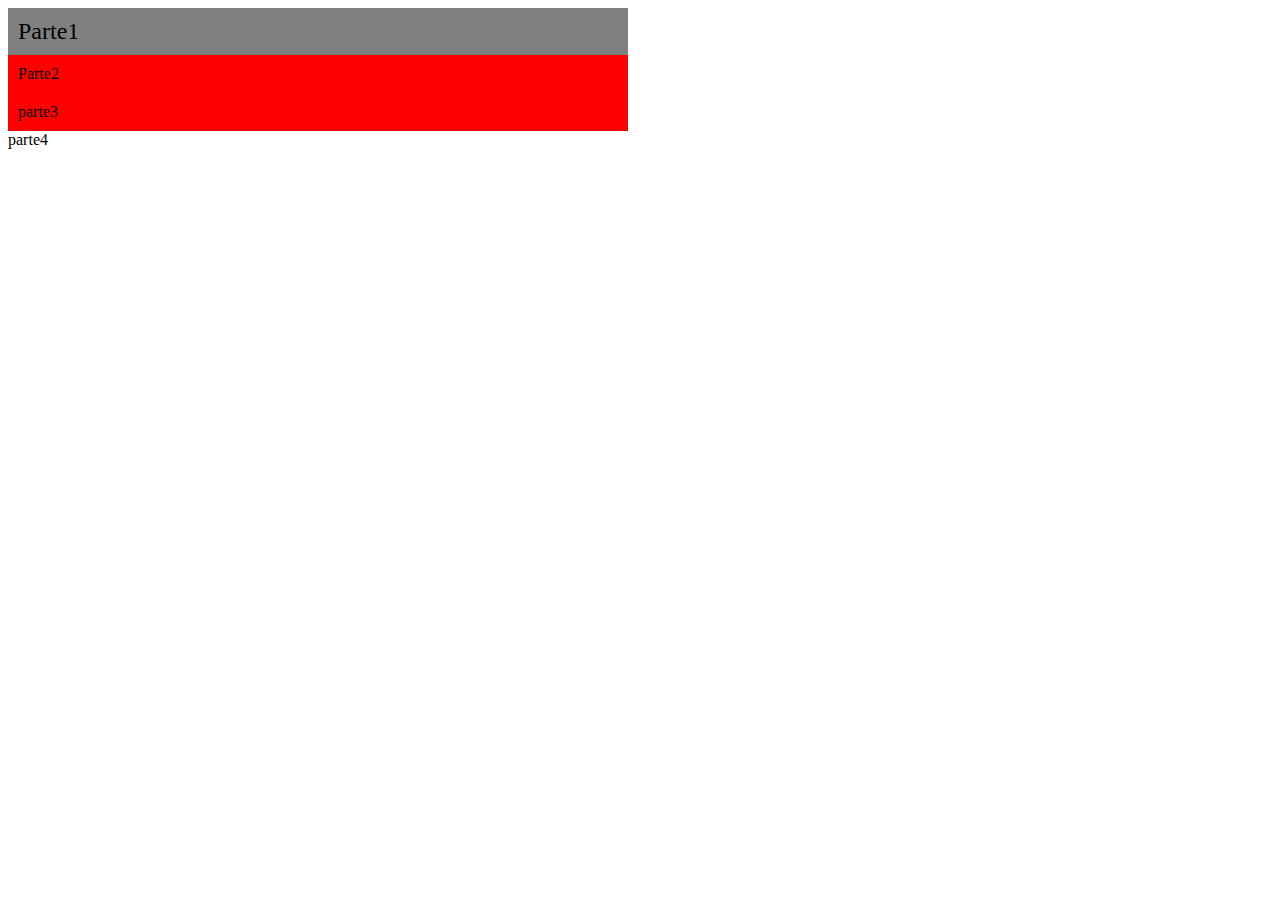
<file: INDEX.html>
<!DOCTYPE html>
<html lang="pt-br">
    <head><title>Site massa</title>
<meta charset="utf-8">
<link rel="stylesheet" type="text/css" href="style.CSS">
</head>
<body>
    <div class="cabecalho">Parte1</div>
    <div class="corpo">Parte2</div>
    <div class="corpo">parte3</div>
    <div>parte4</div>
</body>

</html>
</file>
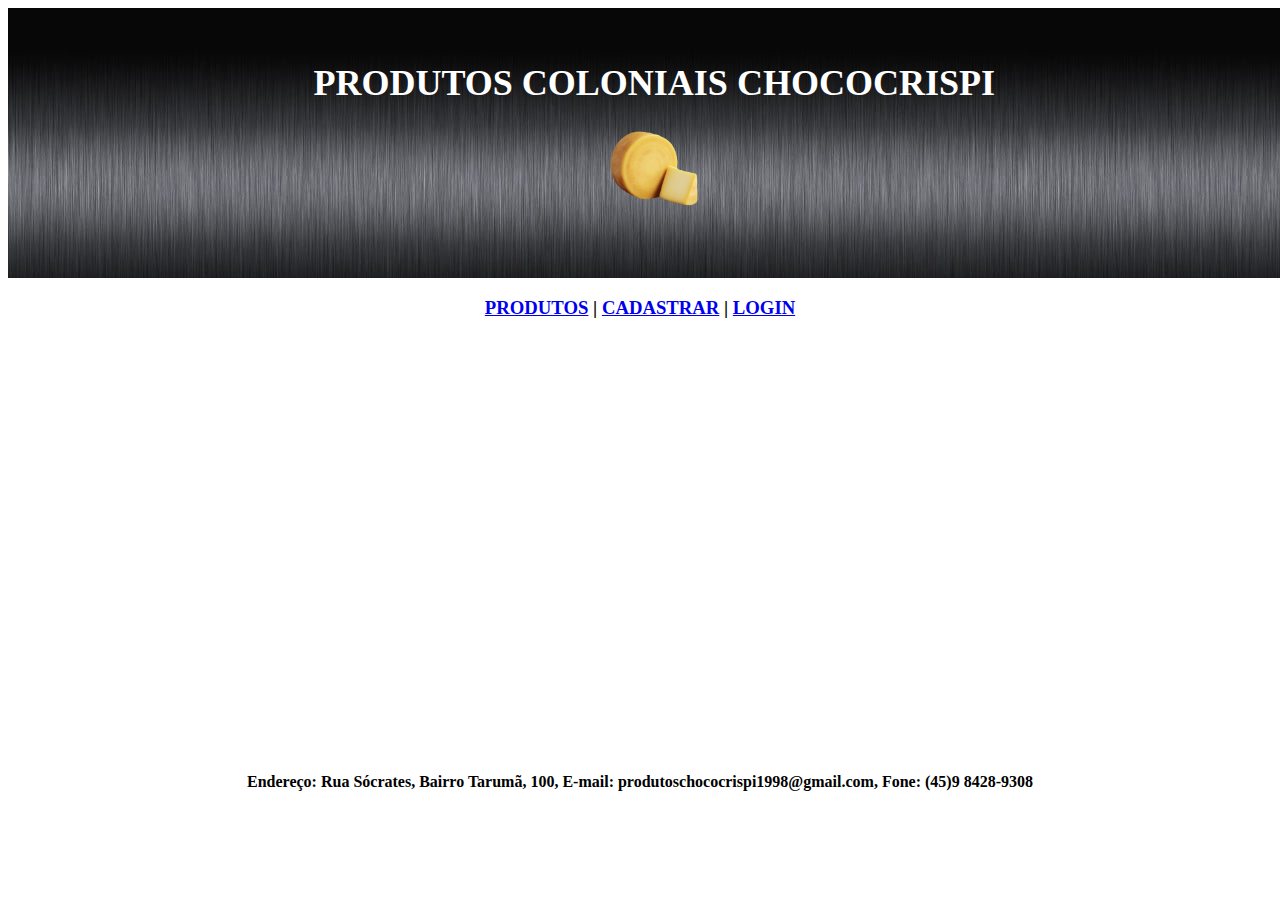
<file: index.html>
<!DOCTYPE html>
<HTML lang="pt-br">
<head>
  <title>Chococrispi</title>
  <meta charset="utf-8">
  <link rel="stylesheet" type="text/CSS" href="estilo.css">
</head>
<body>
  <div class="cabecalho">
    <font size="4"> 
    <h1><center>PRODUTOS COLONIAIS CHOCOCRISPI</center></h1></font>
     <p align="center"><img src="cheese.png" width="110px" height="100px"></p>
    </div>
  <div class="conteudo">










    <h3><center><a href="produtos.html">PRODUTOS</a>    |   <a href="cadastro.html">CADASTRAR</a>   |   <a href="login.html">LOGIN</a></center></h3>
    </div>








  <div class="rodape">
    <br>
            <br>
            <br>
            <br>
            <br>
            <br>
            <br>
            <br>
            <br>
            <br>
            <br>
            <br>
            <br>
            <br>
            <br>
            <br>
            <br>
            <br>
            <br>
            <br>
            <br>  
            <br>
            <br>          
    <h4><center>Endereço:  Rua Sócrates, Bairro Tarumã, 100, E-mail: produtoschococrispi1998@gmail.com, Fone: (45)9 8428-9308</center></h4>
    </div>
 </body>

</HTML>
</file>
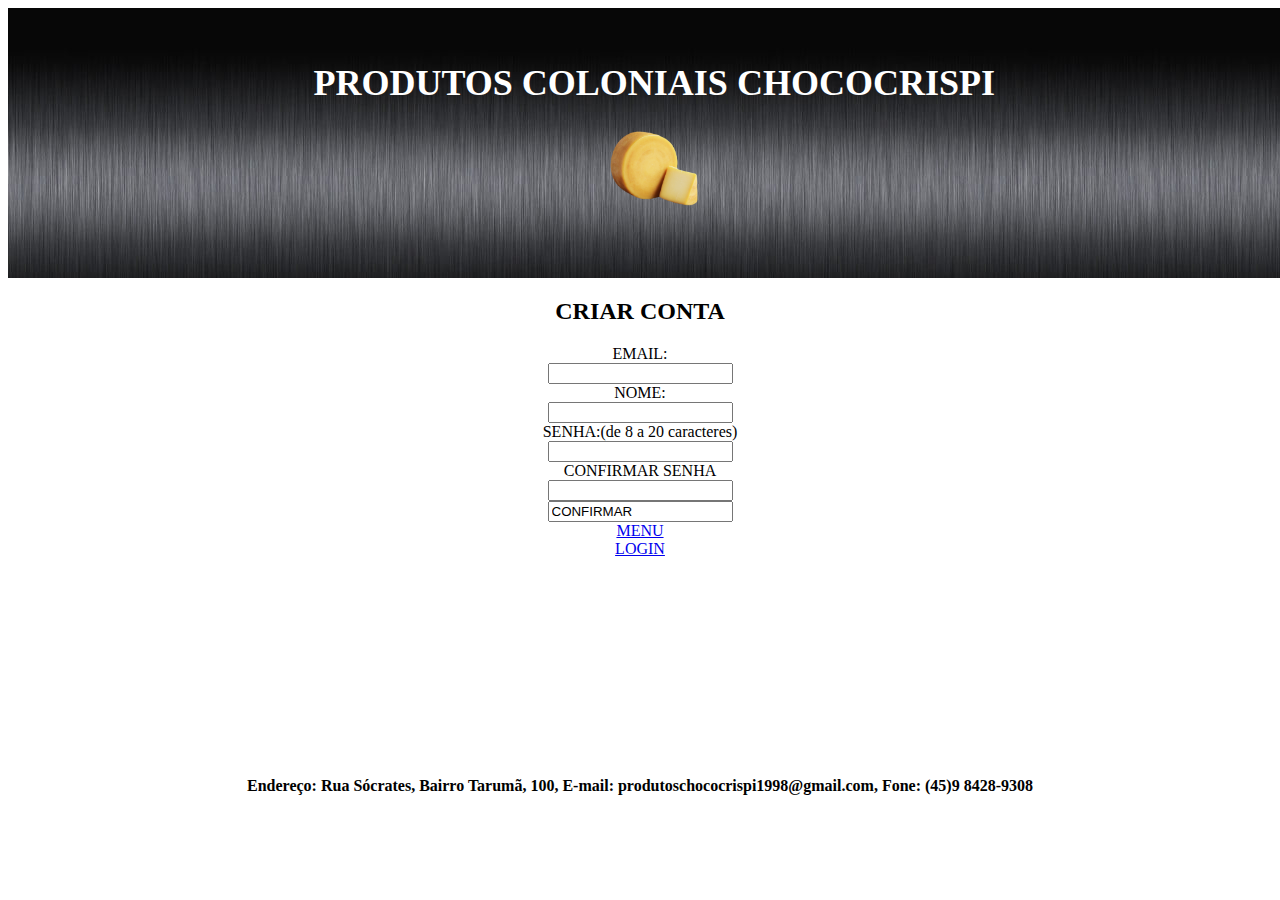
<file: cadastro.html>
<!DOCTYPE html>
<HTML lang="pt-br">
<head>
  <title>Chococrispi</title>
  <meta charset="utf-8">
  <link rel="stylesheet" type="text/CSS" href="estilo.css">
</head>
<body>
  <div class="cabecalho">
    <font size="4"> 
    <h1><center>PRODUTOS COLONIAIS CHOCOCRISPI</center></h1></font>
     <p align="center"><img src="cheese.png" width="110px" height="100px"></p>
    </div>

    <div class="conteudo">
        <center>
            <h2>CRIAR CONTA</h2>
            <form method="post" action="">
                EMAIL:<br>
                <input type="text" name="email" size="20" maxlength="20"><br>
                NOME:<br>
                <input type="text" name="nome" size="20" maxlength="20"><br>
                SENHA:(de 8 a 20 caracteres)<br>
                <input type="password" name="senha" size="20" maxlength="20"><br>
                CONFIRMAR SENHA<br>
                <input type="password" name="confsenha" size="20" maxlength="20"><br>
                <input type="text" name="email" value="CONFIRMAR"><br>
                </form>
                <a href="index.html">MENU</a><br>
                <a href="login.html">LOGIN</a><br>
        </center>
    </div>

    <div class="rodape">
        <br>
        <br>
        <br>
        <br>
        <br>
        <br>
        <br>
        <br>
        <br>
        <br>
        <br>
        <h4><center>Endereço:  Rua Sócrates, Bairro Tarumã, 100, E-mail: produtoschococrispi1998@gmail.com, Fone: (45)9 8428-9308</center></h4>
        </div>
     </body>

    </HTML>
</file>
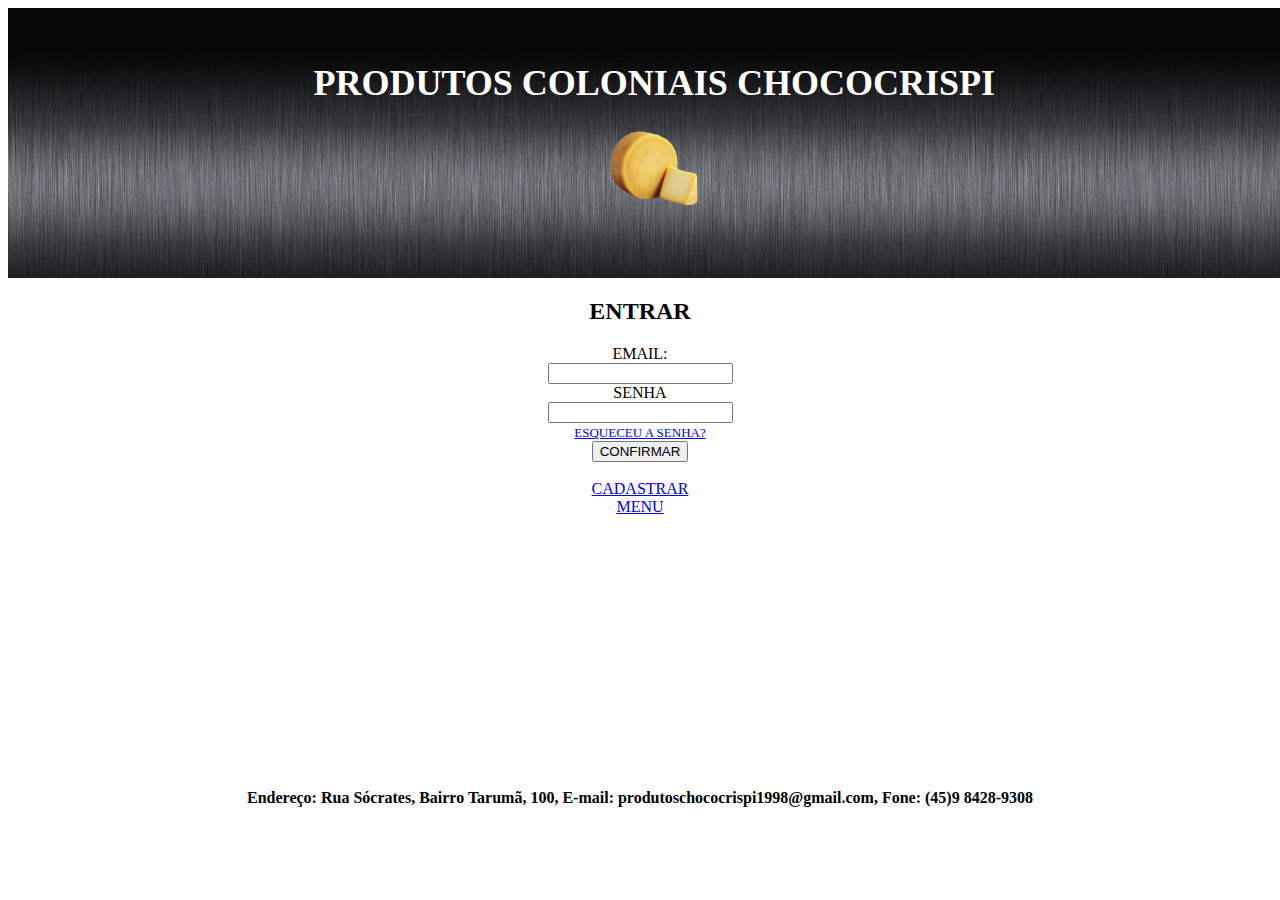
<file: login.html>
<!DOCTYPE html>
<HTML lang="pt-br">
<head>
  <title>Chococrispi</title>
  <meta charset="utf-8">
  <link rel="stylesheet" type="text/CSS" href="estilo.css">
</head>
<body>
  <div class="cabecalho">
    <font size="4"> 
    <h1><center>PRODUTOS COLONIAIS CHOCOCRISPI</center></h1></font>
     <p align="center"><img src="cheese.png" width="110px" height="100px"></p>
    </div>
    <div class="conteudo">
        <center>
            <h2>ENTRAR</h2>
            <form method="post" action="">
                EMAIL:<br>
                <input type="text" name="email" size="20" maxlength="20"><br>
                SENHA<br>
                <input type="text" name="senha" size="20" maxlength="20"><br>
                <font size="2"><a href="recsenha.html">ESQUECEU A SENHA?</a></font><br>
                <inPut type="submit" name="confirmar" value="CONFIRMAR">
                </form><br>
                <a href="cadastro.html">CADASTRAR</a><br>
                <a href="index.html">MENU</a><br>
        </center>
    </div>

<div class="rodape">
    <br>
    <br>
    <br>
    <br>
    <br>
    <br>
    <br>
    <br>
    <br>
    <br>
    <br>
    <br>
    <br>
    <br>
    <h4><center>Endereço:  Rua Sócrates, Bairro Tarumã, 100, E-mail: produtoschococrispi1998@gmail.com, Fone: (45)9 8428-9308</center></h4>
</div>

</body>
</HTML>
</file>
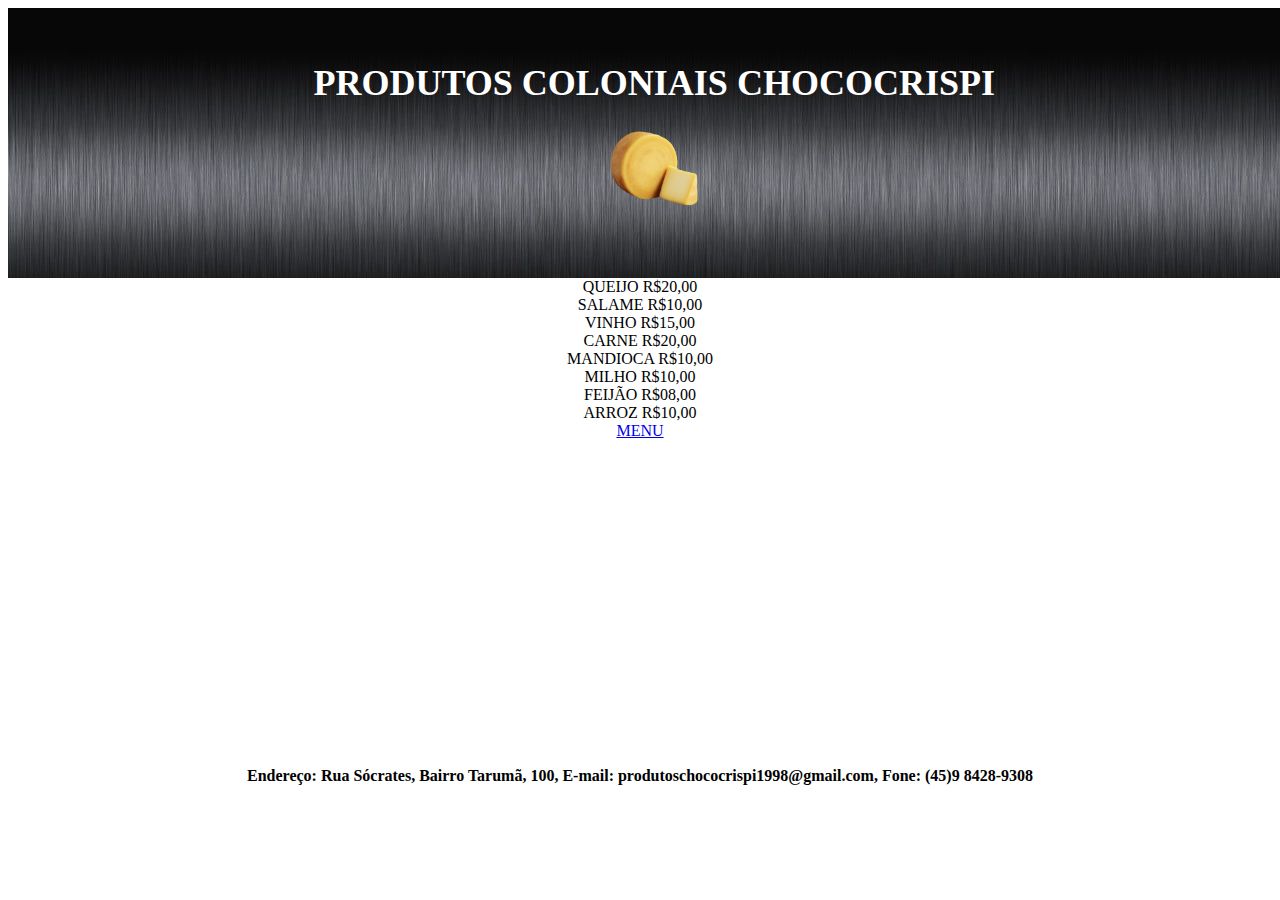
<file: produtos.html>
<!DOCTYPE html>
<HTML lang="pt-br">
<head>
  <title>Chococrispi</title>
  <meta charset="utf-8">
  <link rel="stylesheet" type="text/css" href="estilo.css">
</head>
<body>
  <div class="cabecalho">
    <font size="4"> 
    <h1><center>PRODUTOS COLONIAIS CHOCOCRISPI</center></h1></font>
     <p align="center"><img src="cheese.png" width="110px" height="100px"></p>
    </div>

    <div class="conteudo">
        <center>
        QUEIJO R$20,00<br>
        SALAME R$10,00<br>
        VINHO R$15,00<br>
        CARNE R$20,00<br>
        MANDIOCA R$10,00<br>
        MILHO R$10,00<br>
        FEIJÃO R$08,00<br>
        ARROZ R$10,00<br>
        <a href="index.html">MENU</a><br>
        </center>

        <div class="rodape">
            <br>
            <br>
            <br>
            <br>
            <br>
            <br>
            <br>
            <br>
            <br>
            <br>
            <br>
            <br>
            <br>
            <br>
            <br>
            <br>
            <br>
            <h4><center>Endereço:  Rua Sócrates, Bairro Tarumã, 100, E-mail: produtoschococrispi1998@gmail.com, Fone: (45)9 8428-9308</center></h4>
            </div>
         </body>

        </HTML>
</file>
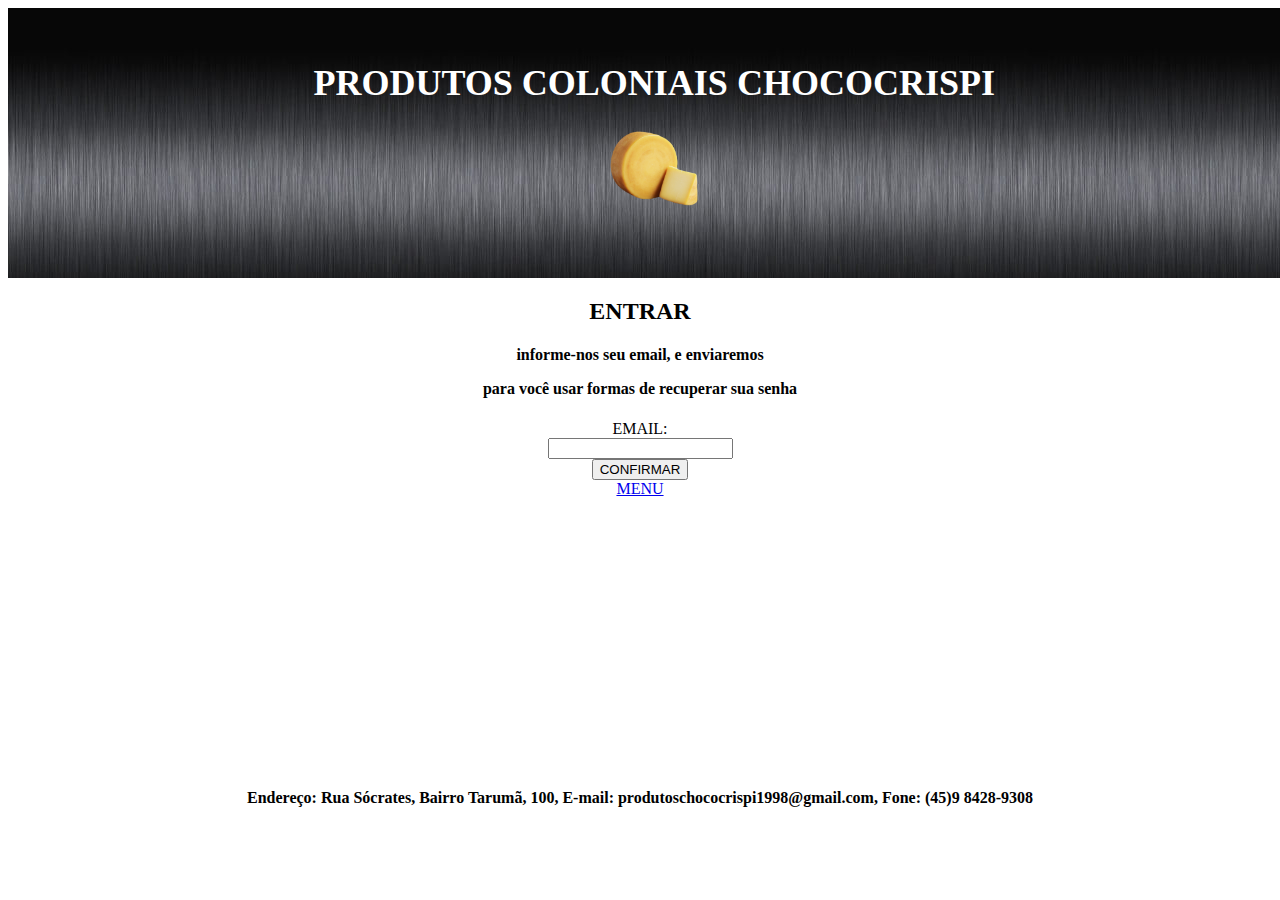
<file: recsenha.html>
<!DOCTYPE html>
<HTML lang="pt-br">
<head>
  <title>Chococrispi</title>
  <meta charset="utf-8">
  <link rel="stylesheet" type="text/CSS" href="estilo.css">
</head>
<body>
  <div class="cabecalho">
    <font size="4"> 
    <h1><center>PRODUTOS COLONIAIS CHOCOCRISPI</center></h1></font>
     <p align="center"><img src="cheese.png" width="110px" height="100px"></p>
    </div>

    <div class="conteudo">
    <center>
        <h2>ENTRAR</h2>
        <p><h4>informe-nos seu email, e enviaremos</p>
            <p>para você usar formas de recuperar sua senha</h4></p>
            <font method="post" action="">
                EMAIL:<br>
                <input type="text" name="email" size="20" maxlength="20"><br>
                <inPut type="submit" name="confirmar" value="CONFIRMAR"><br>
                </font>
                <a href="index.html">MENU</a><br>
                </center>
            </div>

            <div class="rodape">
                <br>
                <br>
                <br>
                <br>
                <br>
                <br>
                <br>
                <br>
                <br>
                <br>
                <br>
                <br>
                <br>
                <br>
                <br>
                <h4><center>Endereço:  Rua Sócrates, Bairro Tarumã, 100, E-mail: produtoschococrispi1998@gmail.com, Fone: (45)9 8428-9308</center></h4><br>
                </div>
             </body>

            </HTML>
</file>
<file: style.CSS>
.cabecalho{background-Color:gray;
        font-size:24px;
        width:600px;
        Padding:10px;}
.corpo{width:600px;
        padding:10px;
        background-color:red;
        }
.rodape{width:600px;
        padding:10px;
        }
</file>
<file: estilo.css>
.cabecalho{
    background-color:aliceblue;
    background-image: url(preto.jpg);
    width:97.5%;
    padding:30px;
    color:white;
    text-align:center;
}
</file>
